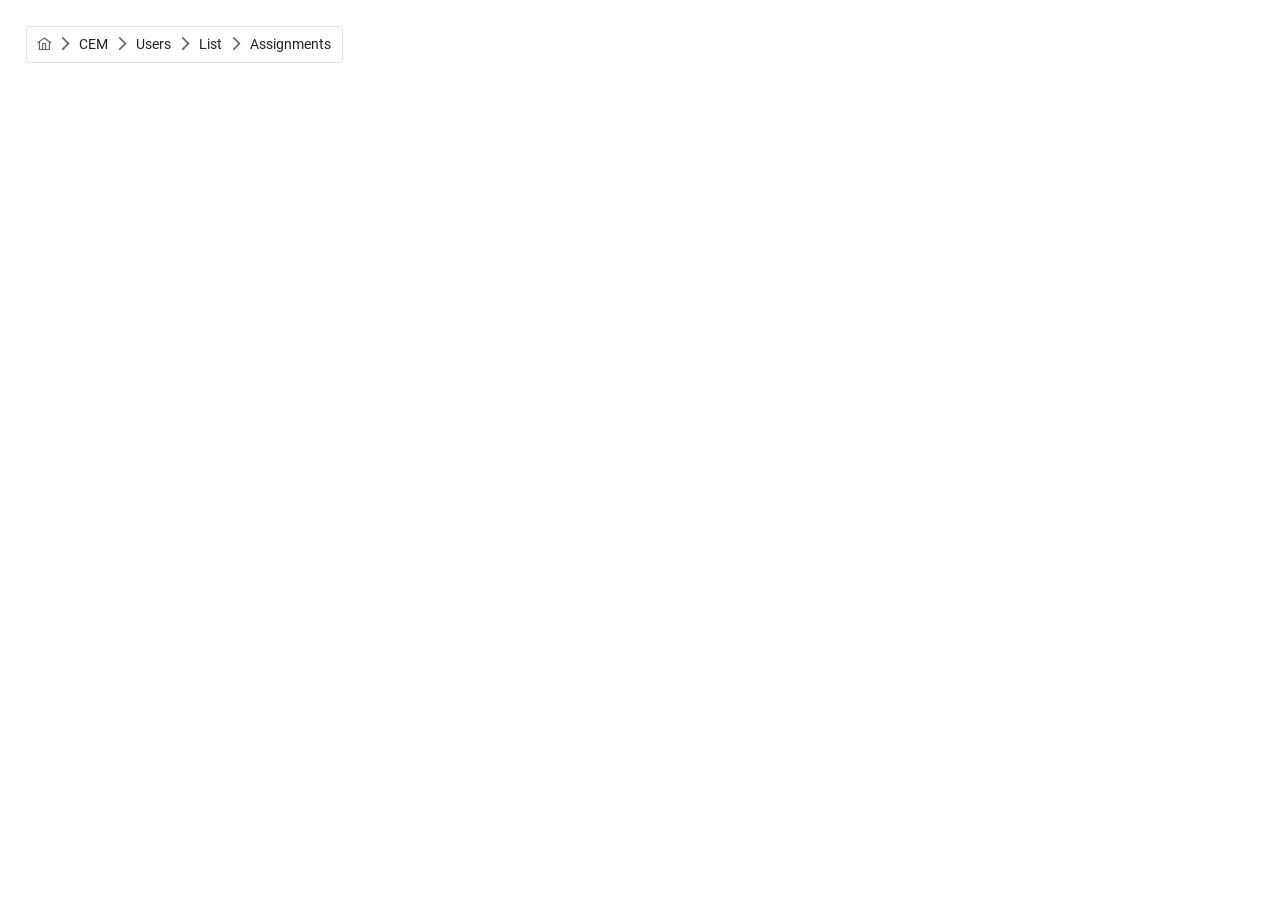
<file: index.html>
<!doctype html><html lang="en"><head><meta charset="utf-8"/><link rel="icon" href="/favicon.ico"/><meta name="viewport" content="width=device-width,initial-scale=1"/><meta name="theme-color" content="#000000"/><meta name="description" content="Web site created using create-react-app"/><link rel="manifest" href="/manifest.json"/><title>React Redux App</title><link href="/static/css/2.5dbf2ef1.chunk.css" rel="stylesheet"><link href="/static/css/main.3c655c05.chunk.css" rel="stylesheet"></head><body><noscript>You need to enable JavaScript to run this app.</noscript><div id="root"></div><script>!function(e){function t(t){for(var n,p,i=t[0],l=t[1],a=t[2],c=0,s=[];c<i.length;c++)p=i[c],Object.prototype.hasOwnProperty.call(o,p)&&o[p]&&s.push(o[p][0]),o[p]=0;for(n in l)Object.prototype.hasOwnProperty.call(l,n)&&(e[n]=l[n]);for(f&&f(t);s.length;)s.shift()();return u.push.apply(u,a||[]),r()}function r(){for(var e,t=0;t<u.length;t++){for(var r=u[t],n=!0,i=1;i<r.length;i++){var l=r[i];0!==o[l]&&(n=!1)}n&&(u.splice(t--,1),e=p(p.s=r[0]))}return e}var n={},o={1:0},u=[];function p(t){if(n[t])return n[t].exports;var r=n[t]={i:t,l:!1,exports:{}};return e[t].call(r.exports,r,r.exports,p),r.l=!0,r.exports}p.m=e,p.c=n,p.d=function(e,t,r){p.o(e,t)||Object.defineProperty(e,t,{enumerable:!0,get:r})},p.r=function(e){"undefined"!=typeof Symbol&&Symbol.toStringTag&&Object.defineProperty(e,Symbol.toStringTag,{value:"Module"}),Object.defineProperty(e,"__esModule",{value:!0})},p.t=function(e,t){if(1&t&&(e=p(e)),8&t)return e;if(4&t&&"object"==typeof e&&e&&e.__esModule)return e;var r=Object.create(null);if(p.r(r),Object.defineProperty(r,"default",{enumerable:!0,value:e}),2&t&&"string"!=typeof e)for(var n in e)p.d(r,n,function(t){return e[t]}.bind(null,n));return r},p.n=function(e){var t=e&&e.__esModule?function(){return e.default}:function(){return e};return p.d(t,"a",t),t},p.o=function(e,t){return Object.prototype.hasOwnProperty.call(e,t)},p.p="/";var i=this["webpackJsonpassign-prototype"]=this["webpackJsonpassign-prototype"]||[],l=i.push.bind(i);i.push=t,i=i.slice();for(var a=0;a<i.length;a++)t(i[a]);var f=l;r()}([])</script><script src="/static/js/2.3f3b2244.chunk.js"></script><script src="/static/js/main.e63a63e9.chunk.js"></script></body></html>
</file>
